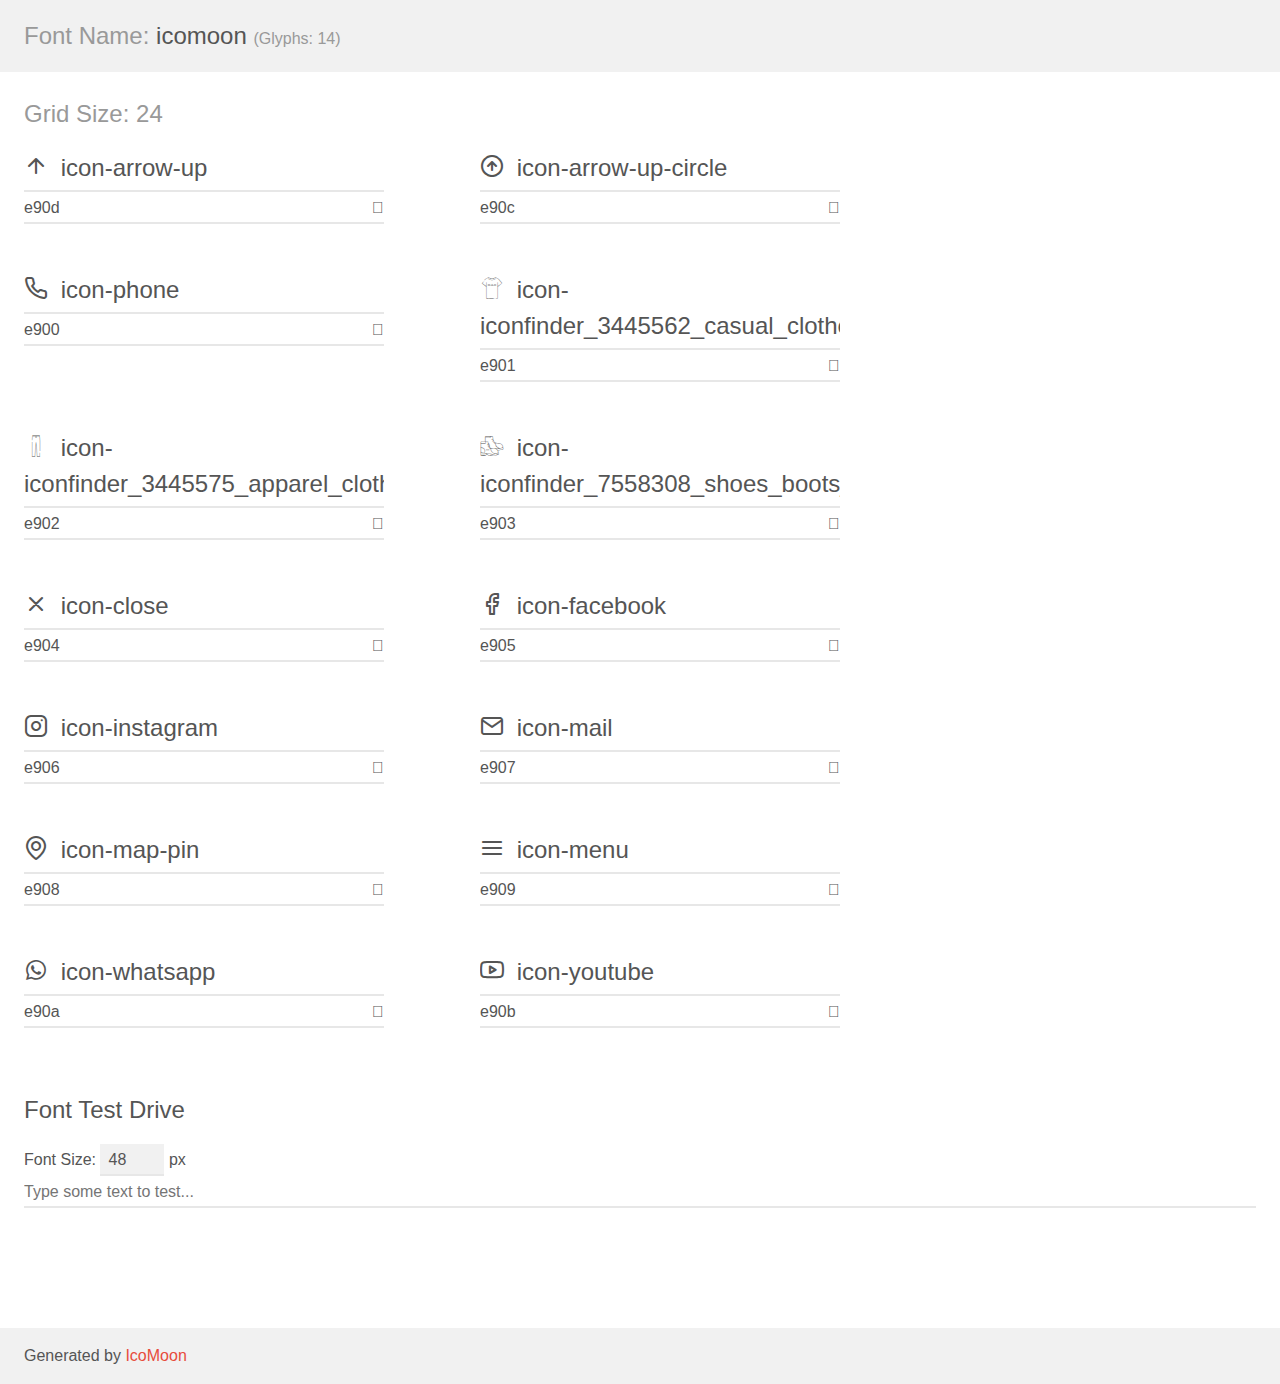
<file: assets/fonts/demo.html>
<!doctype html>
<html>
<head>
    <meta charset="utf-8">
    <title>IcoMoon Demo</title>
    <meta name="description" content="An Icon Font Generated By IcoMoon.io">
    <meta name="viewport" content="width=device-width, initial-scale=1">
    <link rel="stylesheet" href="demo-files/demo.css">
    <link rel="stylesheet" href="style.css"></head>
<body>
    <div class="bgc1 clearfix">
        <h1 class="mhmm mvm"><span class="fgc1">Font Name:</span> icomoon <small class="fgc1">(Glyphs:&nbsp;14)</small></h1>
    </div>
    <div class="clearfix mhl ptl">
        <h1 class="mvm mtn fgc1">Grid Size: 24</h1>
        <div class="glyph fs1">
            <div class="clearfix bshadow0 pbs">
                <span class="icon-arrow-up"></span>
                <span class="mls"> icon-arrow-up</span>
            </div>
            <fieldset class="fs0 size1of1 clearfix hidden-false">
                <input type="text" readonly value="e90d" class="unit size1of2" />
                <input type="text" maxlength="1" readonly value="&#xe90d;" class="unitRight size1of2 talign-right" />
            </fieldset>
            <div class="fs0 bshadow0 clearfix hidden-true">
                <span class="unit pvs fgc1">liga: </span>
                <input type="text" readonly value="" class="liga unitRight" />
            </div>
        </div>
        <div class="glyph fs1">
            <div class="clearfix bshadow0 pbs">
                <span class="icon-arrow-up-circle"></span>
                <span class="mls"> icon-arrow-up-circle</span>
            </div>
            <fieldset class="fs0 size1of1 clearfix hidden-false">
                <input type="text" readonly value="e90c" class="unit size1of2" />
                <input type="text" maxlength="1" readonly value="&#xe90c;" class="unitRight size1of2 talign-right" />
            </fieldset>
            <div class="fs0 bshadow0 clearfix hidden-true">
                <span class="unit pvs fgc1">liga: </span>
                <input type="text" readonly value="" class="liga unitRight" />
            </div>
        </div>
        <div class="glyph fs1">
            <div class="clearfix bshadow0 pbs">
                <span class="icon-phone"></span>
                <span class="mls"> icon-phone</span>
            </div>
            <fieldset class="fs0 size1of1 clearfix hidden-false">
                <input type="text" readonly value="e900" class="unit size1of2" />
                <input type="text" maxlength="1" readonly value="&#xe900;" class="unitRight size1of2 talign-right" />
            </fieldset>
            <div class="fs0 bshadow0 clearfix hidden-true">
                <span class="unit pvs fgc1">liga: </span>
                <input type="text" readonly value="" class="liga unitRight" />
            </div>
        </div>
        <div class="glyph fs1">
            <div class="clearfix bshadow0 pbs">
                <span class="icon-iconfinder_3445562_casual_clothes_clothing_garment_outfit_icon"></span>
                <span class="mls"> icon-iconfinder_3445562_casual_clothes_clothing_garment_outfit_icon</span>
            </div>
            <fieldset class="fs0 size1of1 clearfix hidden-false">
                <input type="text" readonly value="e901" class="unit size1of2" />
                <input type="text" maxlength="1" readonly value="&#xe901;" class="unitRight size1of2 talign-right" />
            </fieldset>
            <div class="fs0 bshadow0 clearfix hidden-true">
                <span class="unit pvs fgc1">liga: </span>
                <input type="text" readonly value="" class="liga unitRight" />
            </div>
        </div>
        <div class="glyph fs1">
            <div class="clearfix bshadow0 pbs">
                <span class="icon-iconfinder_3445575_apparel_clothing_garment_pants_trousers_icon"></span>
                <span class="mls"> icon-iconfinder_3445575_apparel_clothing_garment_pants_trousers_icon</span>
            </div>
            <fieldset class="fs0 size1of1 clearfix hidden-false">
                <input type="text" readonly value="e902" class="unit size1of2" />
                <input type="text" maxlength="1" readonly value="&#xe902;" class="unitRight size1of2 talign-right" />
            </fieldset>
            <div class="fs0 bshadow0 clearfix hidden-true">
                <span class="unit pvs fgc1">liga: </span>
                <input type="text" readonly value="" class="liga unitRight" />
            </div>
        </div>
        <div class="glyph fs1">
            <div class="clearfix bshadow0 pbs">
                <span class="icon-iconfinder_7558308_shoes_boots_sport_icon"></span>
                <span class="mls"> icon-iconfinder_7558308_shoes_boots_sport_icon</span>
            </div>
            <fieldset class="fs0 size1of1 clearfix hidden-false">
                <input type="text" readonly value="e903" class="unit size1of2" />
                <input type="text" maxlength="1" readonly value="&#xe903;" class="unitRight size1of2 talign-right" />
            </fieldset>
            <div class="fs0 bshadow0 clearfix hidden-true">
                <span class="unit pvs fgc1">liga: </span>
                <input type="text" readonly value="" class="liga unitRight" />
            </div>
        </div>
        <div class="glyph fs1">
            <div class="clearfix bshadow0 pbs">
                <span class="icon-close"></span>
                <span class="mls"> icon-close</span>
            </div>
            <fieldset class="fs0 size1of1 clearfix hidden-false">
                <input type="text" readonly value="e904" class="unit size1of2" />
                <input type="text" maxlength="1" readonly value="&#xe904;" class="unitRight size1of2 talign-right" />
            </fieldset>
            <div class="fs0 bshadow0 clearfix hidden-true">
                <span class="unit pvs fgc1">liga: </span>
                <input type="text" readonly value="" class="liga unitRight" />
            </div>
        </div>
        <div class="glyph fs1">
            <div class="clearfix bshadow0 pbs">
                <span class="icon-facebook"></span>
                <span class="mls"> icon-facebook</span>
            </div>
            <fieldset class="fs0 size1of1 clearfix hidden-false">
                <input type="text" readonly value="e905" class="unit size1of2" />
                <input type="text" maxlength="1" readonly value="&#xe905;" class="unitRight size1of2 talign-right" />
            </fieldset>
            <div class="fs0 bshadow0 clearfix hidden-true">
                <span class="unit pvs fgc1">liga: </span>
                <input type="text" readonly value="" class="liga unitRight" />
            </div>
        </div>
        <div class="glyph fs1">
            <div class="clearfix bshadow0 pbs">
                <span class="icon-instagram"></span>
                <span class="mls"> icon-instagram</span>
            </div>
            <fieldset class="fs0 size1of1 clearfix hidden-false">
                <input type="text" readonly value="e906" class="unit size1of2" />
                <input type="text" maxlength="1" readonly value="&#xe906;" class="unitRight size1of2 talign-right" />
            </fieldset>
            <div class="fs0 bshadow0 clearfix hidden-true">
                <span class="unit pvs fgc1">liga: </span>
                <input type="text" readonly value="" class="liga unitRight" />
            </div>
        </div>
        <div class="glyph fs1">
            <div class="clearfix bshadow0 pbs">
                <span class="icon-mail"></span>
                <span class="mls"> icon-mail</span>
            </div>
            <fieldset class="fs0 size1of1 clearfix hidden-false">
                <input type="text" readonly value="e907" class="unit size1of2" />
                <input type="text" maxlength="1" readonly value="&#xe907;" class="unitRight size1of2 talign-right" />
            </fieldset>
            <div class="fs0 bshadow0 clearfix hidden-true">
                <span class="unit pvs fgc1">liga: </span>
                <input type="text" readonly value="" class="liga unitRight" />
            </div>
        </div>
        <div class="glyph fs1">
            <div class="clearfix bshadow0 pbs">
                <span class="icon-map-pin"></span>
                <span class="mls"> icon-map-pin</span>
            </div>
            <fieldset class="fs0 size1of1 clearfix hidden-false">
                <input type="text" readonly value="e908" class="unit size1of2" />
                <input type="text" maxlength="1" readonly value="&#xe908;" class="unitRight size1of2 talign-right" />
            </fieldset>
            <div class="fs0 bshadow0 clearfix hidden-true">
                <span class="unit pvs fgc1">liga: </span>
                <input type="text" readonly value="" class="liga unitRight" />
            </div>
        </div>
        <div class="glyph fs1">
            <div class="clearfix bshadow0 pbs">
                <span class="icon-menu"></span>
                <span class="mls"> icon-menu</span>
            </div>
            <fieldset class="fs0 size1of1 clearfix hidden-false">
                <input type="text" readonly value="e909" class="unit size1of2" />
                <input type="text" maxlength="1" readonly value="&#xe909;" class="unitRight size1of2 talign-right" />
            </fieldset>
            <div class="fs0 bshadow0 clearfix hidden-true">
                <span class="unit pvs fgc1">liga: </span>
                <input type="text" readonly value="" class="liga unitRight" />
            </div>
        </div>
        <div class="glyph fs1">
            <div class="clearfix bshadow0 pbs">
                <span class="icon-whatsapp"></span>
                <span class="mls"> icon-whatsapp</span>
            </div>
            <fieldset class="fs0 size1of1 clearfix hidden-false">
                <input type="text" readonly value="e90a" class="unit size1of2" />
                <input type="text" maxlength="1" readonly value="&#xe90a;" class="unitRight size1of2 talign-right" />
            </fieldset>
            <div class="fs0 bshadow0 clearfix hidden-true">
                <span class="unit pvs fgc1">liga: </span>
                <input type="text" readonly value="" class="liga unitRight" />
            </div>
        </div>
        <div class="glyph fs1">
            <div class="clearfix bshadow0 pbs">
                <span class="icon-youtube"></span>
                <span class="mls"> icon-youtube</span>
            </div>
            <fieldset class="fs0 size1of1 clearfix hidden-false">
                <input type="text" readonly value="e90b" class="unit size1of2" />
                <input type="text" maxlength="1" readonly value="&#xe90b;" class="unitRight size1of2 talign-right" />
            </fieldset>
            <div class="fs0 bshadow0 clearfix hidden-true">
                <span class="unit pvs fgc1">liga: </span>
                <input type="text" readonly value="" class="liga unitRight" />
            </div>
        </div>
    </div>

    <!--[if gt IE 8]><!-->
    <div class="mhl clearfix mbl">
        <h1>Font Test Drive</h1>
        <label>
            Font Size: <input id="fontSize" type="number" class="textbox0 mbm"
            min="8" value="48" />
            px
        </label>
        <input id="testText" type="text" class="phl size1of1 mvl"
        placeholder="Type some text to test..." value=""/>
        <div id="testDrive" class="icon-" style="font-family: icomoon">&nbsp;
        </div>
    </div>
    <!--<![endif]-->
    <div class="bgc1 clearfix">
        <p class="mhl">Generated by <a href="https://icomoon.io/app">IcoMoon</a></p>
    </div>

    <script src="demo-files/demo.js"></script>
</body>
</html>
</file>
<file: assets/fonts/demo-files/demo.css>
body {
  padding: 0;
  margin: 0;
  font-family: sans-serif;
  font-size: 1em;
  line-height: 1.5;
  color: #555;
  background: #fff;
}
h1 {
  font-size: 1.5em;
  font-weight: normal;
}
small {
  font-size: .66666667em;
}
a {
  color: #e74c3c;
  text-decoration: none;
}
a:hover, a:focus {
  box-shadow: 0 1px #e74c3c;
}
.bshadow0, input {
  box-shadow: inset 0 -2px #e7e7e7;
}
input:hover {
  box-shadow: inset 0 -2px #ccc;
}
input, fieldset {
  font-family: sans-serif;
  font-size: 1em;
  margin: 0;
  padding: 0;
  border: 0;
}
input {
  color: inherit;
  line-height: 1.5;
  height: 1.5em;
  padding: .25em 0;
}
input:focus {
  outline: none;
  box-shadow: inset 0 -2px #449fdb;
}
.glyph {
  font-size: 16px;
  width: 15em;
  padding-bottom: 1em;
  margin-right: 4em;
  margin-bottom: 1em;
  float: left;
  overflow: hidden;
}
.liga {
  width: 80%;
  width: calc(100% - 2.5em);
}
.talign-right {
  text-align: right;
}
.talign-center {
  text-align: center;
}
.bgc1 {
  background: #f1f1f1;
}
.fgc1 {
  color: #999;
}
.fgc0 {
  color: #000;
}
p {
  margin-top: 1em;
  margin-bottom: 1em;
}
.mvm {
  margin-top: .75em;
  margin-bottom: .75em;
}
.mtn {
  margin-top: 0;
}
.mtl, .mal {
  margin-top: 1.5em;
}
.mbl, .mal {
  margin-bottom: 1.5em;
}
.mal, .mhl {
  margin-left: 1.5em;
  margin-right: 1.5em;
}
.mhmm {
  margin-left: 1em;
  margin-right: 1em;
}
.mls {
  margin-left: .25em;
}
.ptl {
  padding-top: 1.5em;
}
.pbs, .pvs {
  padding-bottom: .25em;
}
.pvs, .pts {
  padding-top: .25em;
}
.unit {
  float: left;
}
.unitRight {
  float: right;
}
.size1of2 {
  width: 50%;
}
.size1of1 {
  width: 100%;
}
.clearfix:before, .clearfix:after {
  content: " ";
  display: table;
}
.clearfix:after {
  clear: both;
}
.hidden-true {
  display: none;
}
.textbox0 {
  width: 3em;
  background: #f1f1f1;
  padding: .25em .5em;
  line-height: 1.5;
  height: 1.5em;
}
#testDrive {
  display: block;
  padding-top: 24px;
  line-height: 1.5;
}
.fs0 {
  font-size: 16px;
}
.fs1 {
  font-size: 24px;
}
</file>
<file: assets/fonts/style.css>
@font-face {
  font-family: 'icomoon';
  src:  url('fonts/icomoon.eot?mpm3k0');
  src:  url('fonts/icomoon.eot?mpm3k0#iefix') format('embedded-opentype'),
    url('fonts/icomoon.ttf?mpm3k0') format('truetype'),
    url('fonts/icomoon.woff?mpm3k0') format('woff'),
    url('fonts/icomoon.svg?mpm3k0#icomoon') format('svg');
  font-weight: normal;
  font-style: normal;
  font-display: block;
}

[class^="icon-"], [class*=" icon-"] {
  /* use !important to prevent issues with browser extensions that change fonts */
  font-family: 'icomoon' !important;
  speak: never;
  font-style: normal;
  font-weight: normal;
  font-variant: normal;
  text-transform: none;
  line-height: 1;

  /* Better Font Rendering =========== */
  -webkit-font-smoothing: antialiased;
  -moz-osx-font-smoothing: grayscale;
}

.icon-arrow-up:before {
  content: "\e90d";
}
.icon-arrow-up-circle:before {
  content: "\e90c";
}
.icon-phone:before {
  content: "\e900";
}
.icon-iconfinder_3445562_casual_clothes_clothing_garment_outfit_icon:before {
  content: "\e901";
}
.icon-iconfinder_3445575_apparel_clothing_garment_pants_trousers_icon:before {
  content: "\e902";
}
.icon-iconfinder_7558308_shoes_boots_sport_icon:before {
  content: "\e903";
}
.icon-close:before {
  content: "\e904";
}
.icon-facebook:before {
  content: "\e905";
}
.icon-instagram:before {
  content: "\e906";
}
.icon-mail:before {
  content: "\e907";
}
.icon-map-pin:before {
  content: "\e908";
}
.icon-menu:before {
  content: "\e909";
}
.icon-whatsapp:before {
  content: "\e90a";
}
.icon-youtube:before {
  content: "\e90b";
}
</file>
